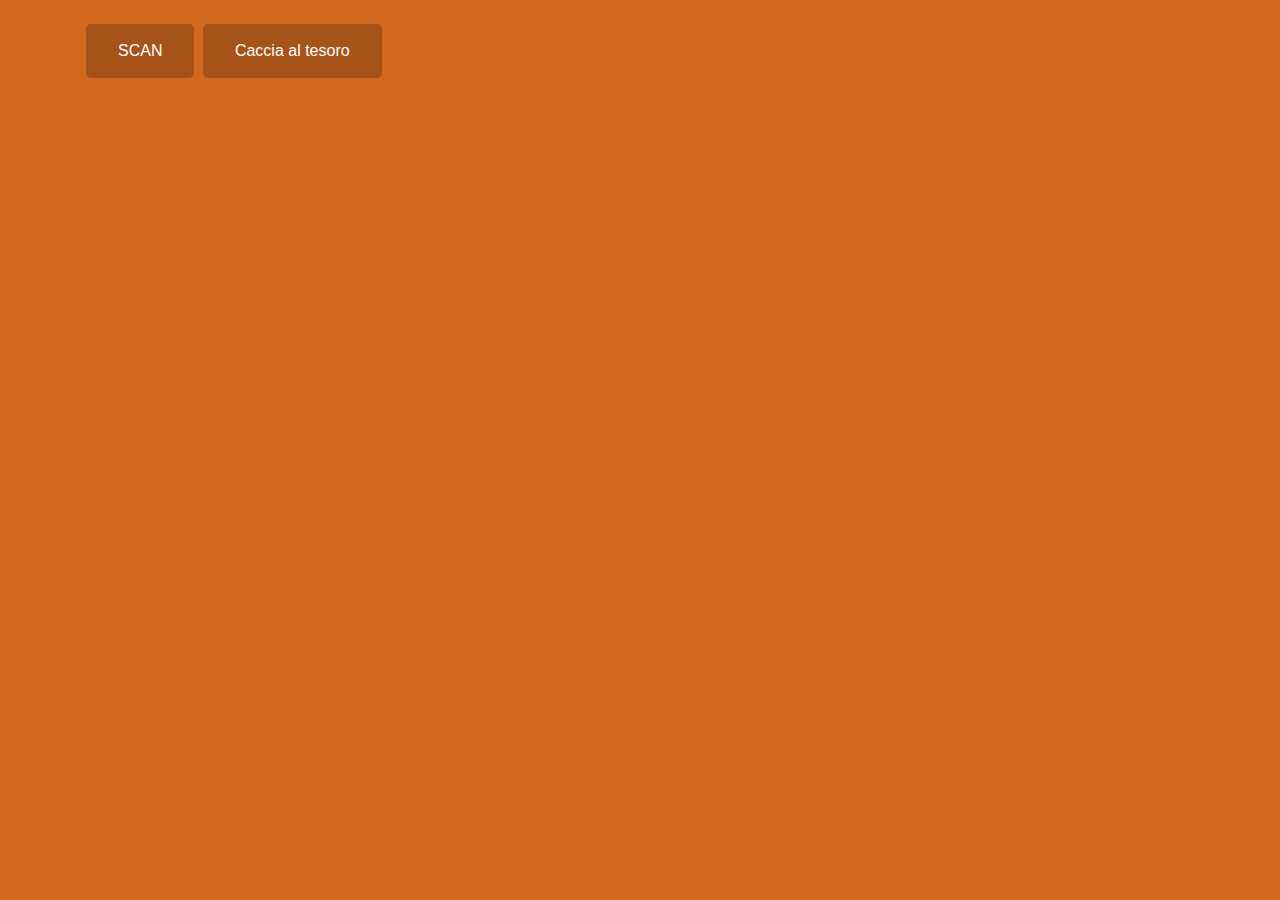
<file: index.html>
<!DOCTYPE html>
<html lang="en">
<head>
    <meta charset="UTF-8">
    <meta http-equiv="X-UA-Compatible" content="IE=edge">
    <meta name="viewport" content="width=device-width, initial-scale=1.0">
    <title>QRCode Sandbox</title>
    <link rel="stylesheet" href="https://maxcdn.bootstrapcdn.com/bootstrap/4.0.0/css/bootstrap.min.css" integrity="sha384-Gn5384xqQ1aoWXA+058RXPxPg6fy4IWvTNh0E263XmFcJlSAwiGgFAW/dAiS6JXm" crossorigin="anonymous">
    <link rel="stylesheet" href="css/style.css">
</head>
<body>

   <script src="https://ajax.googleapis.com/ajax/libs/jquery/3.6.0/jquery.min.js"></script>
    <script src="https://cdnjs.cloudflare.com/ajax/libs/popper.js/1.12.9/umd/popper.min.js" integrity="sha384-ApNbgh9B+Y1QKtv3Rn7W3mgPxhU9K/ScQsAP7hUibX39j7fakFPskvXusvfa0b4Q" crossorigin="anonymous"></script>
    <script src="https://maxcdn.bootstrapcdn.com/bootstrap/4.0.0/js/bootstrap.min.js" integrity="sha384-JZR6Spejh4U02d8jOt6vLEHfe/JQGiRRSQQxSfFWpi1MquVdAyjUar5+76PVCmYl" crossorigin="anonymous"></script>
    <script src="js/config.js"></script>
    <script src="js/scripts.js"></script>
    <div class="buttons">
        <button class="button" onclick="scan()">SCAN</button>
        <button class="button" onclick="caccia_start()">Caccia al tesoro</button>
        <div id="counter"></div>
    </div>
    <div id="content">
    </div>
</body>
</html>
</file>
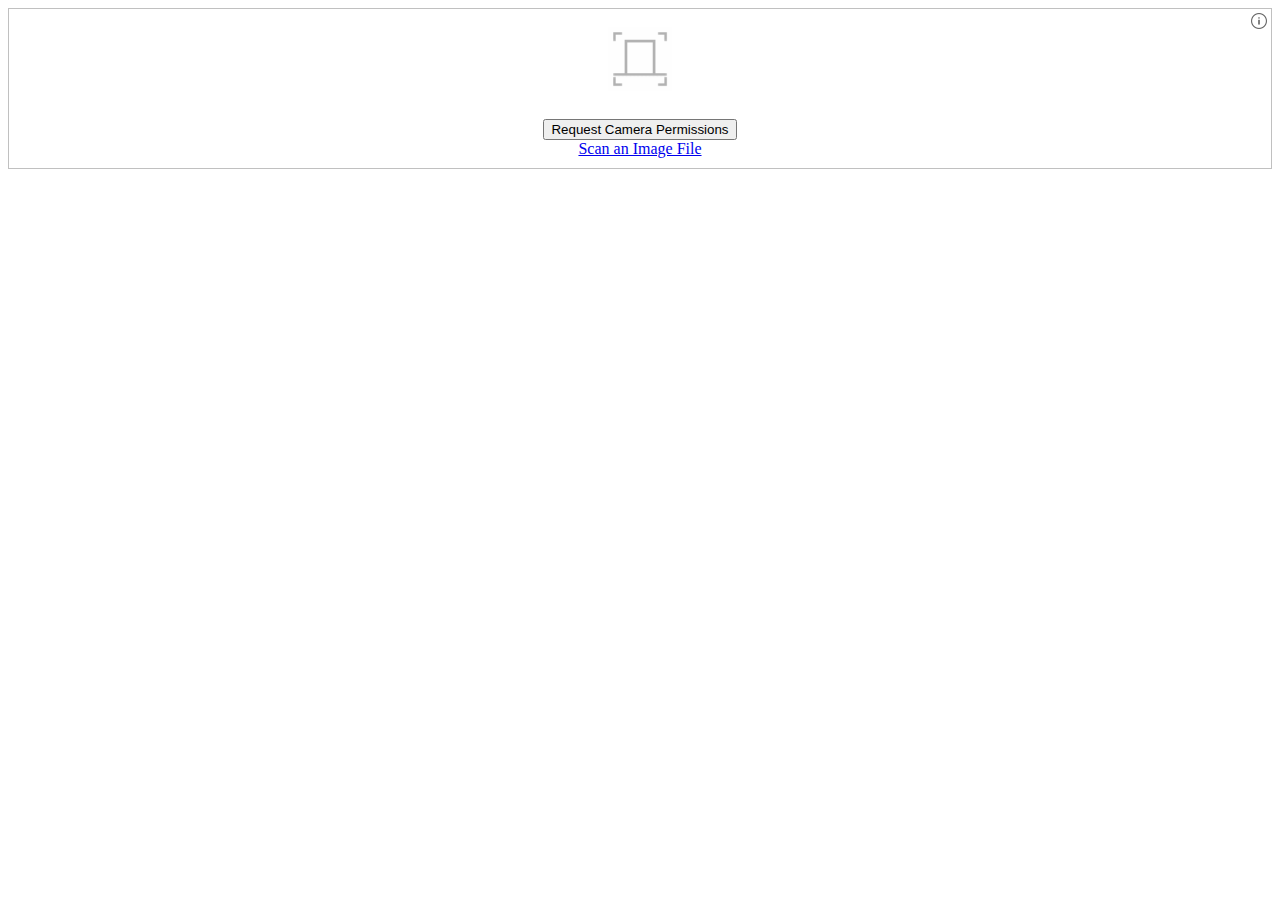
<file: andrea/index.html>
<!DOCTYPE html>
<html lang="en">
<head>
    <meta charset="UTF-8">
    <meta http-equiv="X-UA-Compatible" content="IE=edge">
    <meta name="viewport" content="width=device-width, initial-scale=1.0">
    <title>Document</title>
    <script src="html5-qrcode.min.js"></script>
    <script>
        // https://blog.minhazav.dev/research/html5-qrcode.html#scan-using-file
        // https://minhazav.medium.com/qr-code-scanner-using-html-and-javascript-3895a0c110cd
        function myFunction(){
		 console.log("myFunction(): inizio");

            Html5Qrcode.getCameras().then(cameras => {
      /**
        * devices would be an array of objects of type:
        * { id: "id", label: "label" }
        * 
       */
	   console.log("Ci sono " + devices.length);
       if (devices && devices.length) {
           var cameraId = devices[1].id;
            // .. use this to start scanning.
        }
   }).catch(err => {
        // handle err   
		 console.log("myFunction(): fine");
});

function onScanSuccess(decodedText, decodedResult) {
    // Handle on success condition with the decoded text or result.
    console.log(`Scan result: ${decodedText}`, decodedResult);
    html5QrcodeScanner.clear();
}

var html5QrcodeScanner = new Html5QrcodeScanner(
	"reader", { fps: 10, qrbox: 250 });
    
	html5QrcodeScanner.render(onScanSuccess);

        }
        
    </script>
</head>
<body onload="myFunction()">
    <div id="reader">QRCODE reader</div>
</body>
</html>
</file>
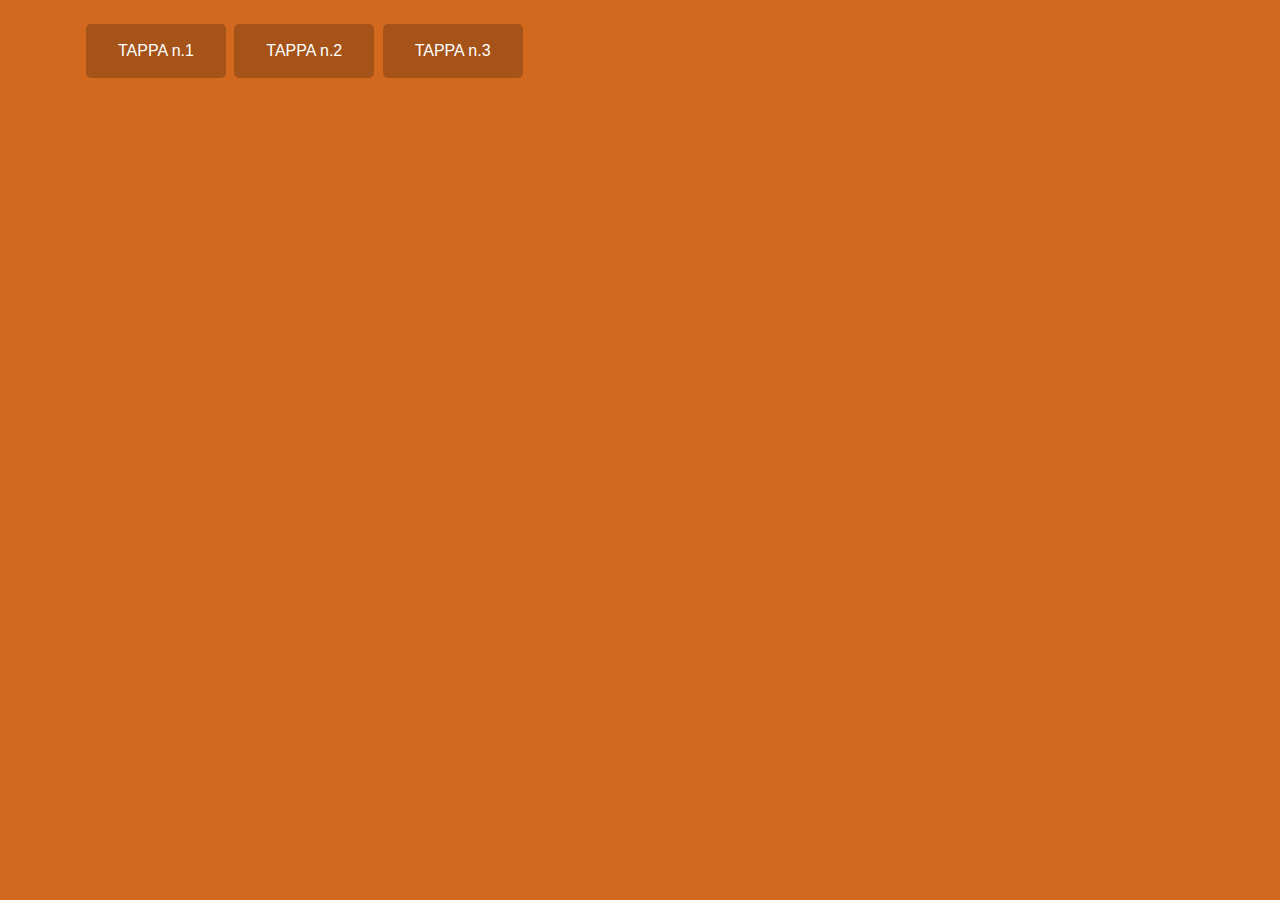
<file: caccia_al_tesoro.html>
<!DOCTYPE html>
<html lang="en">
<head>
    <meta charset="UTF-8">
    <meta http-equiv="X-UA-Compatible" content="IE=edge">
    <meta name="viewport" content="width=device-width, initial-scale=1.0">
    <title>QRCode Sandbox</title>
    <link rel="stylesheet" href="https://maxcdn.bootstrapcdn.com/bootstrap/4.0.0/css/bootstrap.min.css" integrity="sha384-Gn5384xqQ1aoWXA+058RXPxPg6fy4IWvTNh0E263XmFcJlSAwiGgFAW/dAiS6JXm" crossorigin="anonymous">
    <link rel="stylesheet" href="css/style.css">
</head>
<body>

   <script src="https://ajax.googleapis.com/ajax/libs/jquery/3.6.0/jquery.min.js"></script>
    <script src="https://cdnjs.cloudflare.com/ajax/libs/popper.js/1.12.9/umd/popper.min.js" integrity="sha384-ApNbgh9B+Y1QKtv3Rn7W3mgPxhU9K/ScQsAP7hUibX39j7fakFPskvXusvfa0b4Q" crossorigin="anonymous"></script>
    <script src="https://maxcdn.bootstrapcdn.com/bootstrap/4.0.0/js/bootstrap.min.js" integrity="sha384-JZR6Spejh4U02d8jOt6vLEHfe/JQGiRRSQQxSfFWpi1MquVdAyjUar5+76PVCmYl" crossorigin="anonymous"></script>
    <script src="js/config.js"></script>
    <script src="js/scripts.js"></script>
    <div class="buttons">
        <button class="button">TAPPA n.1</button>
        <button class="button">TAPPA n.2</button>
        <button class="button">TAPPA n.3</button>
        <div id="counter"></div>
    </div>
    <div id="content">
    </div>
</body>
</html>
</file>
<file: css/style.css>
body {
    width: 90%;
    margin: auto;
    background-color: chocolate;
}

a {
    color: white;
}
a:hover {
    color: white;
}

.buttons {    
    padding: 20px;
}

.button {
    background-color: #a55318;
    border: none;
    color: white;
    padding: 15px 32px;
    text-align: center;
    text-decoration: none;
    display: inline-block;
    font-size: 16px;
    margin: 4px 2px;
    cursor: pointer;
    border-radius: 5px;
  }

.locale, .cibo{
    display: flex;
    padding: 20px;
    align-items: center;
    background-color: #a55318;
    border-radius: 5px;
}
.locale_logo, .cibo_logo{
    width: 120px;
}
.locale_details, .cibo_details{
    padding: 5px;
    padding-left: 20px;
}

.locale_piatti {    
  display: none;
}

.locale_cibi{
    background-color: #e4a578;
    padding: 5px;
    padding-left: 20px;
}
.locale_bevande {
    background-color: #be8964;
    padding: 5px;
    padding-left: 20px;
}
.locale_menu {
    background-color: #74543d;
    padding: 5px;
    padding-left: 20px;
}
</file>
